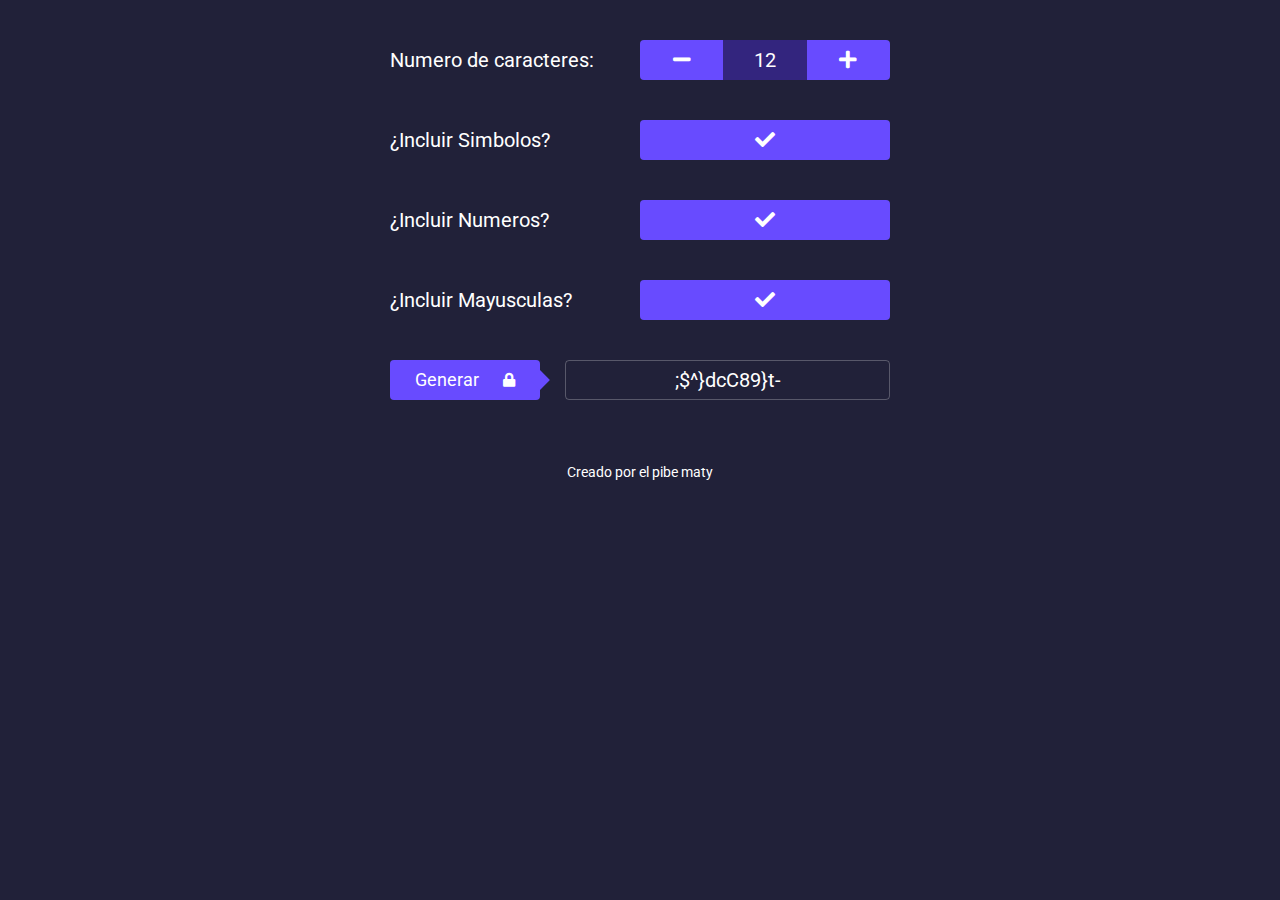
<file: Generador_Passwords-master/index.html>
<!DOCTYPE html>
<html lang="es">
<head>
	<meta charset="UTF-8">
	<meta name="viewport" content="width=device-width, initial-scale=1.0">
	<title>El Maty Password Generator</title>
	<link href="https://fonts.googleapis.com/css?family=Roboto" rel="stylesheet"> 
	<link rel="stylesheet" href="css/estilos.css">
	<link rel="stylesheet" href="fontawesome/css/all.min.css">
</head>
<body>
	<div class="contenedor">
		<form action="" class="app" id="app">
			<div class="fila numero-caracteres">
				<div class="col">
					<label for="numero-caracteres">Numero de caracteres:</label>
				</div>
				<div class="col botones">
					<div>
						<button class="btn" id="btn-menos-uno"><i class="fas fa-minus"></i></button>
					</div>
					<div>
						<input type="text" id="numero-caracteres" readonly value="12">
					</div>
					<div>
						<button class="btn" id="btn-mas-uno"><i class="fas fa-plus"></i></button>
					</div>
				</div>
			</div>
			<div class="fila simbolos">
				<div class="col">
					<label for="simbolos">¿Incluir Simbolos?</label>
				</div>
				<div class="col">
					<button class="btn" id="btn-simbolos"><i class="fas fa-check"></i></button>
				</div>
			</div>
			<div class="fila numeros">
				<div class="col">
					<label for="numeros">¿Incluir Numeros?</label>
				</div>
				<div class="col">
					<button class="btn" id="btn-numeros"><i class="fas fa-check"></i></button>
				</div>
			</div>
			<div class="fila mayusculas">
				<div class="col">
					<label for="mayusculas">¿Incluir Mayusculas?</label>
				</div>
				<div class="col">
					<button class="btn" id="btn-mayusculas"><i class="fas fa-check"></i></button>
				</div>
			</div>
			<div class="fila generar">
				<div class="col">
					<button class="btn btn-generar" id="btn-generar">Generar <i class="fas fa-lock"></i></button>
				</div>
				<div class="col">
					<input type="text" class="input-password" id="input-password" readonly value="T3sT">
				</div>
			</div>
			<div class="fila alerta">
				<div class="col">
					<div class="alerta-copiado" id="alerta-copiado">
						<p><i class="fas fa-copy"></i> Texto Copiado!</p>
					</div>
				</div>
			</div>
		</form>
		<div class="creditos">
			<p>Creado por el pibe maty</p>
		</div>
	</div>

	<script src="js/app.js"></script>
</body>
</html>
</file>
<file: Generador_Passwords-master/css/estilos.css>
/* ------------------------- */
/* Generador de Contraseñas */
/* Creado por: Carlos Arturo Esparza */
/* Para: http://www.falconmasters.com */
/* ------------------------- */

/* ------------------------- */
/* Estilos Generales */
/* ------------------------- */
* {
	box-sizing: border-box;
	padding: 0;
	margin: 0;
	font-family: 'Roboto', sans-serif;
	font-size: 20px;
}

*::selection {
	background:#33257E ;
	color:#fff;
}

*::-moz-selection {
	background:#33257E;
	color:#fff;
}

body {
	background: #212139;
	color: #fff;
}

a {
	color: #fff;
	text-decoration: underline;
}

a:hover {
	text-decoration: none;
}

.contenedor {
	max-width:500px;
	width: 90%;
	margin: 40px auto;
}


/* ------------------------- */
/* Logotipo */
/* ------------------------- */
.logo { 
	margin-bottom: 40px;
	width: 100%;
	text-align: center;
}

.logo img { 
	width: 100%;
	vertical-align: top;
 }

/* ------------------------- */
/* Estilos de Filas y Columnas */
/* ------------------------- */
.app .fila {
	margin-bottom: 40px;
	display: flex;
	flex-direction: row;
	justify-content: space-between;
}

.app .col {
	width: 50%;
}

/* ------------------------- */
/* Estilos generales de inputs y botones */
/* ------------------------- */
.app label {
	line-height: 40px;
}

.app input {
	text-align: center;
	border: none;
}

.app .btn {
	width: 100%;
	background: #684BFF;
	color: #fff;
	display: inline-block;
	height: 40px;
	vertical-align: top;
	font-size: 16px;
	text-align: center;
	border: none;
	border-radius: 4px;
	cursor: pointer;
	transition: all .3s ease;
}

.app .btn:hover {
	background: #B4A5FF;
}

.app .btn.false{
	background: #33257E;
}

/* ------------------------- */
/* Fila: Numero de Caracteres */
/* ------------------------- */
.app .numero-caracteres .botones div {
	width: 100%;
}

.app .numero-caracteres .botones div:nth-child(1) button{
	border-radius: 4px 0 0 4px;
}
.app .numero-caracteres input {
	height: 40px;
	width: 100%;
	cursor: default;
	background: #33257E;
	color: #fff;
}
.app .numero-caracteres .botones div:nth-child(3) button{
	border-radius: 0 4px 4px 0;
}

.app .numero-caracteres .botones{
	display: flex;
	flex-direction: row;
	justify-content: space-between;
}
	
/* ------------------------- */
/* Fila: Generar Contraseña */
/* ------------------------- */
.app .fila.generar {
	margin-bottom: 10px;
}

.app .fila.generar .col:nth-child(1){
	width: 30%;
}

.app .fila.generar .col:nth-child(2) {
	width: 65%;
}

.app .fila.generar .btn.btn-generar {
	width: 100%;
	height: 40px;
	font-size: 18px;
	padding: 0;
	line-height: 40px;
	position: relative;
	z-index: 1;
}

.app .fila.generar .btn.btn-generar i {
	margin-left: 20px;
	position: relative;
	top:-1px;
	font-size: 14px;
}

.app .fila.generar .btn.btn-generar:after {
	content: "";
	display: inline-block;
	background: #684BFF;
	width: 14px;
	height: 14px;
	position: absolute;
	top:13px;
	right:-7px;
	transform: rotate(45deg);
	z-index: 9;
	transition: all .3s ease;
}

.app .fila.generar .col:nth-child(1):hover .btn-generar:after {
	background: #B4A5FF;
}

.app .fila.generar .input-password {
	width: 100%;
	background: none;
	border-radius: 4px;
	border:1px solid rgba(255,255,255,.25);
	color: #fff;
	height: 40px;
	line-height: 40px;
	cursor: pointer;
	transition: all .3s ease;
}

.app .fila.generar .input-password:hover {
	border:1px solid rgba(255,255,255,.5);
}

.app .fila.generar input::selection {
	background: #212139;
}

.app .fila.generar input::-moz-selection {
	background: #212139;
}

/* ------------------------- */
/* Fila: Alerta */
/* ------------------------- */
.app .fila.alerta {
	justify-content: flex-end;
}

.app .fila.alerta .col {
	width: 65%;
}
.app .fila.alerta .alerta-copiado {
	text-align: center;
	color: rgba(255,255,255,0);
	transition: all .3s ease;
}

.app .fila.alerta .alerta-copiado.active {
	color: rgba(255,255,255,1);
}

.app .fila.alerta .alerta-copiado p, 
.app .fila.alerta .alerta-copiado i {
	font-size: 12px;
}

/* ------------------------- */
/* Media Queries */
/* ------------------------- */
@media screen and (max-width: 500px){
	.logo img {
		width: 70%;
	}

	.app .fila {
		flex-direction: column;
		margin-bottom: 20px;
	}

	.app .fila .col {
		width: 100%;
		margin-bottom: 20px;
	}

	.app .fila.generar {
		border-top:1px solid rgba(255,255,255,.25);
		padding-top:40px;
	}

	.app .fila.generar .col:nth-child(1), 
	.app .fila.generar .col:nth-child(2) {
		width: 100%;
	}

	.app .fila.generar .btn.btn-generar:after {
		top: auto;
		left: 50%;
		right: 50%;
		bottom: -7px;
	}
}

/* ------------------------- */
/* Creditos */
/* ------------------------- */
.creditos {
	text-align: center;
}

.creditos p, a {
	font-size: 14px;
}
</file>
<file: Generador_Passwords-master/fontawesome/css/all.min.css>
/*!
 * Font Awesome Free 5.1.1 by @fontawesome - https://fontawesome.com
 * License - https://fontawesome.com/license (Icons: CC BY 4.0, Fonts: SIL OFL 1.1, Code: MIT License)
 */
.fa,.fab,.fal,.far,.fas{-moz-osx-font-smoothing:grayscale;-webkit-font-smoothing:antialiased;display:inline-block;font-style:normal;font-variant:normal;text-rendering:auto;line-height:1}.fa-lg{font-size:1.33333em;line-height:.75em;vertical-align:-.0667em}.fa-xs{font-size:.75em}.fa-sm{font-size:.875em}.fa-1x{font-size:1em}.fa-2x{font-size:2em}.fa-3x{font-size:3em}.fa-4x{font-size:4em}.fa-5x{font-size:5em}.fa-6x{font-size:6em}.fa-7x{font-size:7em}.fa-8x{font-size:8em}.fa-9x{font-size:9em}.fa-10x{font-size:10em}.fa-fw{text-align:center;width:1.25em}.fa-ul{list-style-type:none;margin-left:2.5em;padding-left:0}.fa-ul>li{position:relative}.fa-li{left:-2em;position:absolute;text-align:center;width:2em;line-height:inherit}.fa-border{border:.08em solid #eee;border-radius:.1em;padding:.2em .25em .15em}.fa-pull-left{float:left}.fa-pull-right{float:right}.fa.fa-pull-left,.fab.fa-pull-left,.fal.fa-pull-left,.far.fa-pull-left,.fas.fa-pull-left{margin-right:.3em}.fa.fa-pull-right,.fab.fa-pull-right,.fal.fa-pull-right,.far.fa-pull-right,.fas.fa-pull-right{margin-left:.3em}.fa-spin{animation:a 2s infinite linear}.fa-pulse{animation:a 1s infinite steps(8)}@keyframes a{0%{transform:rotate(0deg)}to{transform:rotate(1turn)}}.fa-rotate-90{-ms-filter:"progid:DXImageTransform.Microsoft.BasicImage(rotation=1)";transform:rotate(90deg)}.fa-rotate-180{-ms-filter:"progid:DXImageTransform.Microsoft.BasicImage(rotation=2)";transform:rotate(180deg)}.fa-rotate-270{-ms-filter:"progid:DXImageTransform.Microsoft.BasicImage(rotation=3)";transform:rotate(270deg)}.fa-flip-horizontal{-ms-filter:"progid:DXImageTransform.Microsoft.BasicImage(rotation=0, mirror=1)";transform:scaleX(-1)}.fa-flip-vertical{transform:scaleY(-1)}.fa-flip-horizontal.fa-flip-vertical,.fa-flip-vertical{-ms-filter:"progid:DXImageTransform.Microsoft.BasicImage(rotation=2, mirror=1)"}.fa-flip-horizontal.fa-flip-vertical{transform:scale(-1)}:root .fa-flip-horizontal,:root .fa-flip-vertical,:root .fa-rotate-90,:root .fa-rotate-180,:root .fa-rotate-270{-webkit-filter:none;filter:none}.fa-stack{display:inline-block;height:2em;line-height:2em;position:relative;vertical-align:middle;width:2em}.fa-stack-1x,.fa-stack-2x{left:0;position:absolute;text-align:center;width:100%}.fa-stack-1x{line-height:inherit}.fa-stack-2x{font-size:2em}.fa-inverse{color:#fff}.fa-500px:before{content:"\f26e"}.fa-accessible-icon:before{content:"\f368"}.fa-accusoft:before{content:"\f369"}.fa-address-book:before{content:"\f2b9"}.fa-address-card:before{content:"\f2bb"}.fa-adjust:before{content:"\f042"}.fa-adn:before{content:"\f170"}.fa-adversal:before{content:"\f36a"}.fa-affiliatetheme:before{content:"\f36b"}.fa-algolia:before{content:"\f36c"}.fa-align-center:before{content:"\f037"}.fa-align-justify:before{content:"\f039"}.fa-align-left:before{content:"\f036"}.fa-align-right:before{content:"\f038"}.fa-allergies:before{content:"\f461"}.fa-amazon:before{content:"\f270"}.fa-amazon-pay:before{content:"\f42c"}.fa-ambulance:before{content:"\f0f9"}.fa-american-sign-language-interpreting:before{content:"\f2a3"}.fa-amilia:before{content:"\f36d"}.fa-anchor:before{content:"\f13d"}.fa-android:before{content:"\f17b"}.fa-angellist:before{content:"\f209"}.fa-angle-double-down:before{content:"\f103"}.fa-angle-double-left:before{content:"\f100"}.fa-angle-double-right:before{content:"\f101"}.fa-angle-double-up:before{content:"\f102"}.fa-angle-down:before{content:"\f107"}.fa-angle-left:before{content:"\f104"}.fa-angle-right:before{content:"\f105"}.fa-angle-up:before{content:"\f106"}.fa-angry:before{content:"\f556"}.fa-angrycreative:before{content:"\f36e"}.fa-angular:before{content:"\f420"}.fa-app-store:before{content:"\f36f"}.fa-app-store-ios:before{content:"\f370"}.fa-apper:before{content:"\f371"}.fa-apple:before{content:"\f179"}.fa-apple-pay:before{content:"\f415"}.fa-archive:before{content:"\f187"}.fa-archway:before{content:"\f557"}.fa-arrow-alt-circle-down:before{content:"\f358"}.fa-arrow-alt-circle-left:before{content:"\f359"}.fa-arrow-alt-circle-right:before{content:"\f35a"}.fa-arrow-alt-circle-up:before{content:"\f35b"}.fa-arrow-circle-down:before{content:"\f0ab"}.fa-arrow-circle-left:before{content:"\f0a8"}.fa-arrow-circle-right:before{content:"\f0a9"}.fa-arrow-circle-up:before{content:"\f0aa"}.fa-arrow-down:before{content:"\f063"}.fa-arrow-left:before{content:"\f060"}.fa-arrow-right:before{content:"\f061"}.fa-arrow-up:before{content:"\f062"}.fa-arrows-alt:before{content:"\f0b2"}.fa-arrows-alt-h:before{content:"\f337"}.fa-arrows-alt-v:before{content:"\f338"}.fa-assistive-listening-systems:before{content:"\f2a2"}.fa-asterisk:before{content:"\f069"}.fa-asymmetrik:before{content:"\f372"}.fa-at:before{content:"\f1fa"}.fa-atlas:before{content:"\f558"}.fa-audible:before{content:"\f373"}.fa-audio-description:before{content:"\f29e"}.fa-autoprefixer:before{content:"\f41c"}.fa-avianex:before{content:"\f374"}.fa-aviato:before{content:"\f421"}.fa-award:before{content:"\f559"}.fa-aws:before{content:"\f375"}.fa-backspace:before{content:"\f55a"}.fa-backward:before{content:"\f04a"}.fa-balance-scale:before{content:"\f24e"}.fa-ban:before{content:"\f05e"}.fa-band-aid:before{content:"\f462"}.fa-bandcamp:before{content:"\f2d5"}.fa-barcode:before{content:"\f02a"}.fa-bars:before{content:"\f0c9"}.fa-baseball-ball:before{content:"\f433"}.fa-basketball-ball:before{content:"\f434"}.fa-bath:before{content:"\f2cd"}.fa-battery-empty:before{content:"\f244"}.fa-battery-full:before{content:"\f240"}.fa-battery-half:before{content:"\f242"}.fa-battery-quarter:before{content:"\f243"}.fa-battery-three-quarters:before{content:"\f241"}.fa-bed:before{content:"\f236"}.fa-beer:before{content:"\f0fc"}.fa-behance:before{content:"\f1b4"}.fa-behance-square:before{content:"\f1b5"}.fa-bell:before{content:"\f0f3"}.fa-bell-slash:before{content:"\f1f6"}.fa-bezier-curve:before{content:"\f55b"}.fa-bicycle:before{content:"\f206"}.fa-bimobject:before{content:"\f378"}.fa-binoculars:before{content:"\f1e5"}.fa-birthday-cake:before{content:"\f1fd"}.fa-bitbucket:before{content:"\f171"}.fa-bitcoin:before{content:"\f379"}.fa-bity:before{content:"\f37a"}.fa-black-tie:before{content:"\f27e"}.fa-blackberry:before{content:"\f37b"}.fa-blender:before{content:"\f517"}.fa-blind:before{content:"\f29d"}.fa-blogger:before{content:"\f37c"}.fa-blogger-b:before{content:"\f37d"}.fa-bluetooth:before{content:"\f293"}.fa-bluetooth-b:before{content:"\f294"}.fa-bold:before{content:"\f032"}.fa-bolt:before{content:"\f0e7"}.fa-bomb:before{content:"\f1e2"}.fa-bong:before{content:"\f55c"}.fa-book:before{content:"\f02d"}.fa-book-open:before{content:"\f518"}.fa-bookmark:before{content:"\f02e"}.fa-bowling-ball:before{content:"\f436"}.fa-box:before{content:"\f466"}.fa-box-open:before{content:"\f49e"}.fa-boxes:before{content:"\f468"}.fa-braille:before{content:"\f2a1"}.fa-briefcase:before{content:"\f0b1"}.fa-briefcase-medical:before{content:"\f469"}.fa-broadcast-tower:before{content:"\f519"}.fa-broom:before{content:"\f51a"}.fa-brush:before{content:"\f55d"}.fa-btc:before{content:"\f15a"}.fa-bug:before{content:"\f188"}.fa-building:before{content:"\f1ad"}.fa-bullhorn:before{content:"\f0a1"}.fa-bullseye:before{content:"\f140"}.fa-burn:before{content:"\f46a"}.fa-buromobelexperte:before{content:"\f37f"}.fa-bus:before{content:"\f207"}.fa-bus-alt:before{content:"\f55e"}.fa-buysellads:before{content:"\f20d"}.fa-calculator:before{content:"\f1ec"}.fa-calendar:before{content:"\f133"}.fa-calendar-alt:before{content:"\f073"}.fa-calendar-check:before{content:"\f274"}.fa-calendar-minus:before{content:"\f272"}.fa-calendar-plus:before{content:"\f271"}.fa-calendar-times:before{content:"\f273"}.fa-camera:before{content:"\f030"}.fa-camera-retro:before{content:"\f083"}.fa-cannabis:before{content:"\f55f"}.fa-capsules:before{content:"\f46b"}.fa-car:before{content:"\f1b9"}.fa-caret-down:before{content:"\f0d7"}.fa-caret-left:before{content:"\f0d9"}.fa-caret-right:before{content:"\f0da"}.fa-caret-square-down:before{content:"\f150"}.fa-caret-square-left:before{content:"\f191"}.fa-caret-square-right:before{content:"\f152"}.fa-caret-square-up:before{content:"\f151"}.fa-caret-up:before{content:"\f0d8"}.fa-cart-arrow-down:before{content:"\f218"}.fa-cart-plus:before{content:"\f217"}.fa-cc-amazon-pay:before{content:"\f42d"}.fa-cc-amex:before{content:"\f1f3"}.fa-cc-apple-pay:before{content:"\f416"}.fa-cc-diners-club:before{content:"\f24c"}.fa-cc-discover:before{content:"\f1f2"}.fa-cc-jcb:before{content:"\f24b"}.fa-cc-mastercard:before{content:"\f1f1"}.fa-cc-paypal:before{content:"\f1f4"}.fa-cc-stripe:before{content:"\f1f5"}.fa-cc-visa:before{content:"\f1f0"}.fa-centercode:before{content:"\f380"}.fa-certificate:before{content:"\f0a3"}.fa-chalkboard:before{content:"\f51b"}.fa-chalkboard-teacher:before{content:"\f51c"}.fa-chart-area:before{content:"\f1fe"}.fa-chart-bar:before{content:"\f080"}.fa-chart-line:before{content:"\f201"}.fa-chart-pie:before{content:"\f200"}.fa-check:before{content:"\f00c"}.fa-check-circle:before{content:"\f058"}.fa-check-double:before{content:"\f560"}.fa-check-square:before{content:"\f14a"}.fa-chess:before{content:"\f439"}.fa-chess-bishop:before{content:"\f43a"}.fa-chess-board:before{content:"\f43c"}.fa-chess-king:before{content:"\f43f"}.fa-chess-knight:before{content:"\f441"}.fa-chess-pawn:before{content:"\f443"}.fa-chess-queen:before{content:"\f445"}.fa-chess-rook:before{content:"\f447"}.fa-chevron-circle-down:before{content:"\f13a"}.fa-chevron-circle-left:before{content:"\f137"}.fa-chevron-circle-right:before{content:"\f138"}.fa-chevron-circle-up:before{content:"\f139"}.fa-chevron-down:before{content:"\f078"}.fa-chevron-left:before{content:"\f053"}.fa-chevron-right:before{content:"\f054"}.fa-chevron-up:before{content:"\f077"}.fa-child:before{content:"\f1ae"}.fa-chrome:before{content:"\f268"}.fa-church:before{content:"\f51d"}.fa-circle:before{content:"\f111"}.fa-circle-notch:before{content:"\f1ce"}.fa-clipboard:before{content:"\f328"}.fa-clipboard-check:before{content:"\f46c"}.fa-clipboard-list:before{content:"\f46d"}.fa-clock:before{content:"\f017"}.fa-clone:before{content:"\f24d"}.fa-closed-captioning:before{content:"\f20a"}.fa-cloud:before{content:"\f0c2"}.fa-cloud-download-alt:before{content:"\f381"}.fa-cloud-upload-alt:before{content:"\f382"}.fa-cloudscale:before{content:"\f383"}.fa-cloudsmith:before{content:"\f384"}.fa-cloudversify:before{content:"\f385"}.fa-cocktail:before{content:"\f561"}.fa-code:before{content:"\f121"}.fa-code-branch:before{content:"\f126"}.fa-codepen:before{content:"\f1cb"}.fa-codiepie:before{content:"\f284"}.fa-coffee:before{content:"\f0f4"}.fa-cog:before{content:"\f013"}.fa-cogs:before{content:"\f085"}.fa-coins:before{content:"\f51e"}.fa-columns:before{content:"\f0db"}.fa-comment:before{content:"\f075"}.fa-comment-alt:before{content:"\f27a"}.fa-comment-dots:before{content:"\f4ad"}.fa-comment-slash:before{content:"\f4b3"}.fa-comments:before{content:"\f086"}.fa-compact-disc:before{content:"\f51f"}.fa-compass:before{content:"\f14e"}.fa-compress:before{content:"\f066"}.fa-concierge-bell:before{content:"\f562"}.fa-connectdevelop:before{content:"\f20e"}.fa-contao:before{content:"\f26d"}.fa-cookie:before{content:"\f563"}.fa-cookie-bite:before{content:"\f564"}.fa-copy:before{content:"\f0c5"}.fa-copyright:before{content:"\f1f9"}.fa-couch:before{content:"\f4b8"}.fa-cpanel:before{content:"\f388"}.fa-creative-commons:before{content:"\f25e"}.fa-creative-commons-by:before{content:"\f4e7"}.fa-creative-commons-nc:before{content:"\f4e8"}.fa-creative-commons-nc-eu:before{content:"\f4e9"}.fa-creative-commons-nc-jp:before{content:"\f4ea"}.fa-creative-commons-nd:before{content:"\f4eb"}.fa-creative-commons-pd:before{content:"\f4ec"}.fa-creative-commons-pd-alt:before{content:"\f4ed"}.fa-creative-commons-remix:before{content:"\f4ee"}.fa-creative-commons-sa:before{content:"\f4ef"}.fa-creative-commons-sampling:before{content:"\f4f0"}.fa-creative-commons-sampling-plus:before{content:"\f4f1"}.fa-creative-commons-share:before{content:"\f4f2"}.fa-credit-card:before{content:"\f09d"}.fa-crop:before{content:"\f125"}.fa-crop-alt:before{content:"\f565"}.fa-crosshairs:before{content:"\f05b"}.fa-crow:before{content:"\f520"}.fa-crown:before{content:"\f521"}.fa-css3:before{content:"\f13c"}.fa-css3-alt:before{content:"\f38b"}.fa-cube:before{content:"\f1b2"}.fa-cubes:before{content:"\f1b3"}.fa-cut:before{content:"\f0c4"}.fa-cuttlefish:before{content:"\f38c"}.fa-d-and-d:before{content:"\f38d"}.fa-dashcube:before{content:"\f210"}.fa-database:before{content:"\f1c0"}.fa-deaf:before{content:"\f2a4"}.fa-delicious:before{content:"\f1a5"}.fa-deploydog:before{content:"\f38e"}.fa-deskpro:before{content:"\f38f"}.fa-desktop:before{content:"\f108"}.fa-deviantart:before{content:"\f1bd"}.fa-diagnoses:before{content:"\f470"}.fa-dice:before{content:"\f522"}.fa-dice-five:before{content:"\f523"}.fa-dice-four:before{content:"\f524"}.fa-dice-one:before{content:"\f525"}.fa-dice-six:before{content:"\f526"}.fa-dice-three:before{content:"\f527"}.fa-dice-two:before{content:"\f528"}.fa-digg:before{content:"\f1a6"}.fa-digital-ocean:before{content:"\f391"}.fa-digital-tachograph:before{content:"\f566"}.fa-discord:before{content:"\f392"}.fa-discourse:before{content:"\f393"}.fa-divide:before{content:"\f529"}.fa-dizzy:before{content:"\f567"}.fa-dna:before{content:"\f471"}.fa-dochub:before{content:"\f394"}.fa-docker:before{content:"\f395"}.fa-dollar-sign:before{content:"\f155"}.fa-dolly:before{content:"\f472"}.fa-dolly-flatbed:before{content:"\f474"}.fa-donate:before{content:"\f4b9"}.fa-door-closed:before{content:"\f52a"}.fa-door-open:before{content:"\f52b"}.fa-dot-circle:before{content:"\f192"}.fa-dove:before{content:"\f4ba"}.fa-download:before{content:"\f019"}.fa-draft2digital:before{content:"\f396"}.fa-drafting-compass:before{content:"\f568"}.fa-dribbble:before{content:"\f17d"}.fa-dribbble-square:before{content:"\f397"}.fa-dropbox:before{content:"\f16b"}.fa-drum:before{content:"\f569"}.fa-drum-steelpan:before{content:"\f56a"}.fa-drupal:before{content:"\f1a9"}.fa-dumbbell:before{content:"\f44b"}.fa-dyalog:before{content:"\f399"}.fa-earlybirds:before{content:"\f39a"}.fa-ebay:before{content:"\f4f4"}.fa-edge:before{content:"\f282"}.fa-edit:before{content:"\f044"}.fa-eject:before{content:"\f052"}.fa-elementor:before{content:"\f430"}.fa-ellipsis-h:before{content:"\f141"}.fa-ellipsis-v:before{content:"\f142"}.fa-ember:before{content:"\f423"}.fa-empire:before{content:"\f1d1"}.fa-envelope:before{content:"\f0e0"}.fa-envelope-open:before{content:"\f2b6"}.fa-envelope-square:before{content:"\f199"}.fa-envira:before{content:"\f299"}.fa-equals:before{content:"\f52c"}.fa-eraser:before{content:"\f12d"}.fa-erlang:before{content:"\f39d"}.fa-ethereum:before{content:"\f42e"}.fa-etsy:before{content:"\f2d7"}.fa-euro-sign:before{content:"\f153"}.fa-exchange-alt:before{content:"\f362"}.fa-exclamation:before{content:"\f12a"}.fa-exclamation-circle:before{content:"\f06a"}.fa-exclamation-triangle:before{content:"\f071"}.fa-expand:before{content:"\f065"}.fa-expand-arrows-alt:before{content:"\f31e"}.fa-expeditedssl:before{content:"\f23e"}.fa-external-link-alt:before{content:"\f35d"}.fa-external-link-square-alt:before{content:"\f360"}.fa-eye:before{content:"\f06e"}.fa-eye-dropper:before{content:"\f1fb"}.fa-eye-slash:before{content:"\f070"}.fa-facebook:before{content:"\f09a"}.fa-facebook-f:before{content:"\f39e"}.fa-facebook-messenger:before{content:"\f39f"}.fa-facebook-square:before{content:"\f082"}.fa-fast-backward:before{content:"\f049"}.fa-fast-forward:before{content:"\f050"}.fa-fax:before{content:"\f1ac"}.fa-feather:before{content:"\f52d"}.fa-feather-alt:before{content:"\f56b"}.fa-female:before{content:"\f182"}.fa-fighter-jet:before{content:"\f0fb"}.fa-file:before{content:"\f15b"}.fa-file-alt:before{content:"\f15c"}.fa-file-archive:before{content:"\f1c6"}.fa-file-audio:before{content:"\f1c7"}.fa-file-code:before{content:"\f1c9"}.fa-file-contract:before{content:"\f56c"}.fa-file-download:before{content:"\f56d"}.fa-file-excel:before{content:"\f1c3"}.fa-file-export:before{content:"\f56e"}.fa-file-image:before{content:"\f1c5"}.fa-file-import:before{content:"\f56f"}.fa-file-invoice:before{content:"\f570"}.fa-file-invoice-dollar:before{content:"\f571"}.fa-file-medical:before{content:"\f477"}.fa-file-medical-alt:before{content:"\f478"}.fa-file-pdf:before{content:"\f1c1"}.fa-file-powerpoint:before{content:"\f1c4"}.fa-file-prescription:before{content:"\f572"}.fa-file-signature:before{content:"\f573"}.fa-file-upload:before{content:"\f574"}.fa-file-video:before{content:"\f1c8"}.fa-file-word:before{content:"\f1c2"}.fa-fill:before{content:"\f575"}.fa-fill-drip:before{content:"\f576"}.fa-film:before{content:"\f008"}.fa-filter:before{content:"\f0b0"}.fa-fingerprint:before{content:"\f577"}.fa-fire:before{content:"\f06d"}.fa-fire-extinguisher:before{content:"\f134"}.fa-firefox:before{content:"\f269"}.fa-first-aid:before{content:"\f479"}.fa-first-order:before{content:"\f2b0"}.fa-first-order-alt:before{content:"\f50a"}.fa-firstdraft:before{content:"\f3a1"}.fa-fish:before{content:"\f578"}.fa-flag:before{content:"\f024"}.fa-flag-checkered:before{content:"\f11e"}.fa-flask:before{content:"\f0c3"}.fa-flickr:before{content:"\f16e"}.fa-flipboard:before{content:"\f44d"}.fa-flushed:before{content:"\f579"}.fa-fly:before{content:"\f417"}.fa-folder:before{content:"\f07b"}.fa-folder-open:before{content:"\f07c"}.fa-font:before{content:"\f031"}.fa-font-awesome:before{content:"\f2b4"}.fa-font-awesome-alt:before{content:"\f35c"}.fa-font-awesome-flag:before{content:"\f425"}.fa-font-awesome-logo-full:before{content:"\f4e6"}.fa-fonticons:before{content:"\f280"}.fa-fonticons-fi:before{content:"\f3a2"}.fa-football-ball:before{content:"\f44e"}.fa-fort-awesome:before{content:"\f286"}.fa-fort-awesome-alt:before{content:"\f3a3"}.fa-forumbee:before{content:"\f211"}.fa-forward:before{content:"\f04e"}.fa-foursquare:before{content:"\f180"}.fa-free-code-camp:before{content:"\f2c5"}.fa-freebsd:before{content:"\f3a4"}.fa-frog:before{content:"\f52e"}.fa-frown:before{content:"\f119"}.fa-frown-open:before{content:"\f57a"}.fa-fulcrum:before{content:"\f50b"}.fa-futbol:before{content:"\f1e3"}.fa-galactic-republic:before{content:"\f50c"}.fa-galactic-senate:before{content:"\f50d"}.fa-gamepad:before{content:"\f11b"}.fa-gas-pump:before{content:"\f52f"}.fa-gavel:before{content:"\f0e3"}.fa-gem:before{content:"\f3a5"}.fa-genderless:before{content:"\f22d"}.fa-get-pocket:before{content:"\f265"}.fa-gg:before{content:"\f260"}.fa-gg-circle:before{content:"\f261"}.fa-gift:before{content:"\f06b"}.fa-git:before{content:"\f1d3"}.fa-git-square:before{content:"\f1d2"}.fa-github:before{content:"\f09b"}.fa-github-alt:before{content:"\f113"}.fa-github-square:before{content:"\f092"}.fa-gitkraken:before{content:"\f3a6"}.fa-gitlab:before{content:"\f296"}.fa-gitter:before{content:"\f426"}.fa-glass-martini:before{content:"\f000"}.fa-glass-martini-alt:before{content:"\f57b"}.fa-glasses:before{content:"\f530"}.fa-glide:before{content:"\f2a5"}.fa-glide-g:before{content:"\f2a6"}.fa-globe:before{content:"\f0ac"}.fa-globe-africa:before{content:"\f57c"}.fa-globe-americas:before{content:"\f57d"}.fa-globe-asia:before{content:"\f57e"}.fa-gofore:before{content:"\f3a7"}.fa-golf-ball:before{content:"\f450"}.fa-goodreads:before{content:"\f3a8"}.fa-goodreads-g:before{content:"\f3a9"}.fa-google:before{content:"\f1a0"}.fa-google-drive:before{content:"\f3aa"}.fa-google-play:before{content:"\f3ab"}.fa-google-plus:before{content:"\f2b3"}.fa-google-plus-g:before{content:"\f0d5"}.fa-google-plus-square:before{content:"\f0d4"}.fa-google-wallet:before{content:"\f1ee"}.fa-graduation-cap:before{content:"\f19d"}.fa-gratipay:before{content:"\f184"}.fa-grav:before{content:"\f2d6"}.fa-greater-than:before{content:"\f531"}.fa-greater-than-equal:before{content:"\f532"}.fa-grimace:before{content:"\f57f"}.fa-grin:before{content:"\f580"}.fa-grin-alt:before{content:"\f581"}.fa-grin-beam:before{content:"\f582"}.fa-grin-beam-sweat:before{content:"\f583"}.fa-grin-hearts:before{content:"\f584"}.fa-grin-squint:before{content:"\f585"}.fa-grin-squint-tears:before{content:"\f586"}.fa-grin-stars:before{content:"\f587"}.fa-grin-tears:before{content:"\f588"}.fa-grin-tongue:before{content:"\f589"}.fa-grin-tongue-squint:before{content:"\f58a"}.fa-grin-tongue-wink:before{content:"\f58b"}.fa-grin-wink:before{content:"\f58c"}.fa-grip-horizontal:before{content:"\f58d"}.fa-grip-vertical:before{content:"\f58e"}.fa-gripfire:before{content:"\f3ac"}.fa-grunt:before{content:"\f3ad"}.fa-gulp:before{content:"\f3ae"}.fa-h-square:before{content:"\f0fd"}.fa-hacker-news:before{content:"\f1d4"}.fa-hacker-news-square:before{content:"\f3af"}.fa-hand-holding:before{content:"\f4bd"}.fa-hand-holding-heart:before{content:"\f4be"}.fa-hand-holding-usd:before{content:"\f4c0"}.fa-hand-lizard:before{content:"\f258"}.fa-hand-paper:before{content:"\f256"}.fa-hand-peace:before{content:"\f25b"}.fa-hand-point-down:before{content:"\f0a7"}.fa-hand-point-left:before{content:"\f0a5"}.fa-hand-point-right:before{content:"\f0a4"}.fa-hand-point-up:before{content:"\f0a6"}.fa-hand-pointer:before{content:"\f25a"}.fa-hand-rock:before{content:"\f255"}.fa-hand-scissors:before{content:"\f257"}.fa-hand-spock:before{content:"\f259"}.fa-hands:before{content:"\f4c2"}.fa-hands-helping:before{content:"\f4c4"}.fa-handshake:before{content:"\f2b5"}.fa-hashtag:before{content:"\f292"}.fa-hdd:before{content:"\f0a0"}.fa-heading:before{content:"\f1dc"}.fa-headphones:before{content:"\f025"}.fa-headphones-alt:before{content:"\f58f"}.fa-headset:before{content:"\f590"}.fa-heart:before{content:"\f004"}.fa-heartbeat:before{content:"\f21e"}.fa-helicopter:before{content:"\f533"}.fa-highlighter:before{content:"\f591"}.fa-hips:before{content:"\f452"}.fa-hire-a-helper:before{content:"\f3b0"}.fa-history:before{content:"\f1da"}.fa-hockey-puck:before{content:"\f453"}.fa-home:before{content:"\f015"}.fa-hooli:before{content:"\f427"}.fa-hornbill:before{content:"\f592"}.fa-hospital:before{content:"\f0f8"}.fa-hospital-alt:before{content:"\f47d"}.fa-hospital-symbol:before{content:"\f47e"}.fa-hot-tub:before{content:"\f593"}.fa-hotel:before{content:"\f594"}.fa-hotjar:before{content:"\f3b1"}.fa-hourglass:before{content:"\f254"}.fa-hourglass-end:before{content:"\f253"}.fa-hourglass-half:before{content:"\f252"}.fa-hourglass-start:before{content:"\f251"}.fa-houzz:before{content:"\f27c"}.fa-html5:before{content:"\f13b"}.fa-hubspot:before{content:"\f3b2"}.fa-i-cursor:before{content:"\f246"}.fa-id-badge:before{content:"\f2c1"}.fa-id-card:before{content:"\f2c2"}.fa-id-card-alt:before{content:"\f47f"}.fa-image:before{content:"\f03e"}.fa-images:before{content:"\f302"}.fa-imdb:before{content:"\f2d8"}.fa-inbox:before{content:"\f01c"}.fa-indent:before{content:"\f03c"}.fa-industry:before{content:"\f275"}.fa-infinity:before{content:"\f534"}.fa-info:before{content:"\f129"}.fa-info-circle:before{content:"\f05a"}.fa-instagram:before{content:"\f16d"}.fa-internet-explorer:before{content:"\f26b"}.fa-ioxhost:before{content:"\f208"}.fa-italic:before{content:"\f033"}.fa-itunes:before{content:"\f3b4"}.fa-itunes-note:before{content:"\f3b5"}.fa-java:before{content:"\f4e4"}.fa-jedi-order:before{content:"\f50e"}.fa-jenkins:before{content:"\f3b6"}.fa-joget:before{content:"\f3b7"}.fa-joint:before{content:"\f595"}.fa-joomla:before{content:"\f1aa"}.fa-js:before{content:"\f3b8"}.fa-js-square:before{content:"\f3b9"}.fa-jsfiddle:before{content:"\f1cc"}.fa-key:before{content:"\f084"}.fa-keybase:before{content:"\f4f5"}.fa-keyboard:before{content:"\f11c"}.fa-keycdn:before{content:"\f3ba"}.fa-kickstarter:before{content:"\f3bb"}.fa-kickstarter-k:before{content:"\f3bc"}.fa-kiss:before{content:"\f596"}.fa-kiss-beam:before{content:"\f597"}.fa-kiss-wink-heart:before{content:"\f598"}.fa-kiwi-bird:before{content:"\f535"}.fa-korvue:before{content:"\f42f"}.fa-language:before{content:"\f1ab"}.fa-laptop:before{content:"\f109"}.fa-laravel:before{content:"\f3bd"}.fa-lastfm:before{content:"\f202"}.fa-lastfm-square:before{content:"\f203"}.fa-laugh:before{content:"\f599"}.fa-laugh-beam:before{content:"\f59a"}.fa-laugh-squint:before{content:"\f59b"}.fa-laugh-wink:before{content:"\f59c"}.fa-leaf:before{content:"\f06c"}.fa-leanpub:before{content:"\f212"}.fa-lemon:before{content:"\f094"}.fa-less:before{content:"\f41d"}.fa-less-than:before{content:"\f536"}.fa-less-than-equal:before{content:"\f537"}.fa-level-down-alt:before{content:"\f3be"}.fa-level-up-alt:before{content:"\f3bf"}.fa-life-ring:before{content:"\f1cd"}.fa-lightbulb:before{content:"\f0eb"}.fa-line:before{content:"\f3c0"}.fa-link:before{content:"\f0c1"}.fa-linkedin:before{content:"\f08c"}.fa-linkedin-in:before{content:"\f0e1"}.fa-linode:before{content:"\f2b8"}.fa-linux:before{content:"\f17c"}.fa-lira-sign:before{content:"\f195"}.fa-list:before{content:"\f03a"}.fa-list-alt:before{content:"\f022"}.fa-list-ol:before{content:"\f0cb"}.fa-list-ul:before{content:"\f0ca"}.fa-location-arrow:before{content:"\f124"}.fa-lock:before{content:"\f023"}.fa-lock-open:before{content:"\f3c1"}.fa-long-arrow-alt-down:before{content:"\f309"}.fa-long-arrow-alt-left:before{content:"\f30a"}.fa-long-arrow-alt-right:before{content:"\f30b"}.fa-long-arrow-alt-up:before{content:"\f30c"}.fa-low-vision:before{content:"\f2a8"}.fa-luggage-cart:before{content:"\f59d"}.fa-lyft:before{content:"\f3c3"}.fa-magento:before{content:"\f3c4"}.fa-magic:before{content:"\f0d0"}.fa-magnet:before{content:"\f076"}.fa-mailchimp:before{content:"\f59e"}.fa-male:before{content:"\f183"}.fa-mandalorian:before{content:"\f50f"}.fa-map:before{content:"\f279"}.fa-map-marked:before{content:"\f59f"}.fa-map-marked-alt:before{content:"\f5a0"}.fa-map-marker:before{content:"\f041"}.fa-map-marker-alt:before{content:"\f3c5"}.fa-map-pin:before{content:"\f276"}.fa-map-signs:before{content:"\f277"}.fa-marker:before{content:"\f5a1"}.fa-mars:before{content:"\f222"}.fa-mars-double:before{content:"\f227"}.fa-mars-stroke:before{content:"\f229"}.fa-mars-stroke-h:before{content:"\f22b"}.fa-mars-stroke-v:before{content:"\f22a"}.fa-mastodon:before{content:"\f4f6"}.fa-maxcdn:before{content:"\f136"}.fa-medal:before{content:"\f5a2"}.fa-medapps:before{content:"\f3c6"}.fa-medium:before{content:"\f23a"}.fa-medium-m:before{content:"\f3c7"}.fa-medkit:before{content:"\f0fa"}.fa-medrt:before{content:"\f3c8"}.fa-meetup:before{content:"\f2e0"}.fa-megaport:before{content:"\f5a3"}.fa-meh:before{content:"\f11a"}.fa-meh-blank:before{content:"\f5a4"}.fa-meh-rolling-eyes:before{content:"\f5a5"}.fa-memory:before{content:"\f538"}.fa-mercury:before{content:"\f223"}.fa-microchip:before{content:"\f2db"}.fa-microphone:before{content:"\f130"}.fa-microphone-alt:before{content:"\f3c9"}.fa-microphone-alt-slash:before{content:"\f539"}.fa-microphone-slash:before{content:"\f131"}.fa-microsoft:before{content:"\f3ca"}.fa-minus:before{content:"\f068"}.fa-minus-circle:before{content:"\f056"}.fa-minus-square:before{content:"\f146"}.fa-mix:before{content:"\f3cb"}.fa-mixcloud:before{content:"\f289"}.fa-mizuni:before{content:"\f3cc"}.fa-mobile:before{content:"\f10b"}.fa-mobile-alt:before{content:"\f3cd"}.fa-modx:before{content:"\f285"}.fa-monero:before{content:"\f3d0"}.fa-money-bill:before{content:"\f0d6"}.fa-money-bill-alt:before{content:"\f3d1"}.fa-money-bill-wave:before{content:"\f53a"}.fa-money-bill-wave-alt:before{content:"\f53b"}.fa-money-check:before{content:"\f53c"}.fa-money-check-alt:before{content:"\f53d"}.fa-monument:before{content:"\f5a6"}.fa-moon:before{content:"\f186"}.fa-mortar-pestle:before{content:"\f5a7"}.fa-motorcycle:before{content:"\f21c"}.fa-mouse-pointer:before{content:"\f245"}.fa-music:before{content:"\f001"}.fa-napster:before{content:"\f3d2"}.fa-neuter:before{content:"\f22c"}.fa-newspaper:before{content:"\f1ea"}.fa-nimblr:before{content:"\f5a8"}.fa-nintendo-switch:before{content:"\f418"}.fa-node:before{content:"\f419"}.fa-node-js:before{content:"\f3d3"}.fa-not-equal:before{content:"\f53e"}.fa-notes-medical:before{content:"\f481"}.fa-npm:before{content:"\f3d4"}.fa-ns8:before{content:"\f3d5"}.fa-nutritionix:before{content:"\f3d6"}.fa-object-group:before{content:"\f247"}.fa-object-ungroup:before{content:"\f248"}.fa-odnoklassniki:before{content:"\f263"}.fa-odnoklassniki-square:before{content:"\f264"}.fa-old-republic:before{content:"\f510"}.fa-opencart:before{content:"\f23d"}.fa-openid:before{content:"\f19b"}.fa-opera:before{content:"\f26a"}.fa-optin-monster:before{content:"\f23c"}.fa-osi:before{content:"\f41a"}.fa-outdent:before{content:"\f03b"}.fa-page4:before{content:"\f3d7"}.fa-pagelines:before{content:"\f18c"}.fa-paint-brush:before{content:"\f1fc"}.fa-paint-roller:before{content:"\f5aa"}.fa-palette:before{content:"\f53f"}.fa-palfed:before{content:"\f3d8"}.fa-pallet:before{content:"\f482"}.fa-paper-plane:before{content:"\f1d8"}.fa-paperclip:before{content:"\f0c6"}.fa-parachute-box:before{content:"\f4cd"}.fa-paragraph:before{content:"\f1dd"}.fa-parking:before{content:"\f540"}.fa-passport:before{content:"\f5ab"}.fa-paste:before{content:"\f0ea"}.fa-patreon:before{content:"\f3d9"}.fa-pause:before{content:"\f04c"}.fa-pause-circle:before{content:"\f28b"}.fa-paw:before{content:"\f1b0"}.fa-paypal:before{content:"\f1ed"}.fa-pen:before{content:"\f304"}.fa-pen-alt:before{content:"\f305"}.fa-pen-fancy:before{content:"\f5ac"}.fa-pen-nib:before{content:"\f5ad"}.fa-pen-square:before{content:"\f14b"}.fa-pencil-alt:before{content:"\f303"}.fa-pencil-ruler:before{content:"\f5ae"}.fa-people-carry:before{content:"\f4ce"}.fa-percent:before{content:"\f295"}.fa-percentage:before{content:"\f541"}.fa-periscope:before{content:"\f3da"}.fa-phabricator:before{content:"\f3db"}.fa-phoenix-framework:before{content:"\f3dc"}.fa-phoenix-squadron:before{content:"\f511"}.fa-phone:before{content:"\f095"}.fa-phone-slash:before{content:"\f3dd"}.fa-phone-square:before{content:"\f098"}.fa-phone-volume:before{content:"\f2a0"}.fa-php:before{content:"\f457"}.fa-pied-piper:before{content:"\f2ae"}.fa-pied-piper-alt:before{content:"\f1a8"}.fa-pied-piper-hat:before{content:"\f4e5"}.fa-pied-piper-pp:before{content:"\f1a7"}.fa-piggy-bank:before{content:"\f4d3"}.fa-pills:before{content:"\f484"}.fa-pinterest:before{content:"\f0d2"}.fa-pinterest-p:before{content:"\f231"}.fa-pinterest-square:before{content:"\f0d3"}.fa-plane:before{content:"\f072"}.fa-plane-arrival:before{content:"\f5af"}.fa-plane-departure:before{content:"\f5b0"}.fa-play:before{content:"\f04b"}.fa-play-circle:before{content:"\f144"}.fa-playstation:before{content:"\f3df"}.fa-plug:before{content:"\f1e6"}.fa-plus:before{content:"\f067"}.fa-plus-circle:before{content:"\f055"}.fa-plus-square:before{content:"\f0fe"}.fa-podcast:before{content:"\f2ce"}.fa-poo:before{content:"\f2fe"}.fa-portrait:before{content:"\f3e0"}.fa-pound-sign:before{content:"\f154"}.fa-power-off:before{content:"\f011"}.fa-prescription:before{content:"\f5b1"}.fa-prescription-bottle:before{content:"\f485"}.fa-prescription-bottle-alt:before{content:"\f486"}.fa-print:before{content:"\f02f"}.fa-procedures:before{content:"\f487"}.fa-product-hunt:before{content:"\f288"}.fa-project-diagram:before{content:"\f542"}.fa-pushed:before{content:"\f3e1"}.fa-puzzle-piece:before{content:"\f12e"}.fa-python:before{content:"\f3e2"}.fa-qq:before{content:"\f1d6"}.fa-qrcode:before{content:"\f029"}.fa-question:before{content:"\f128"}.fa-question-circle:before{content:"\f059"}.fa-quidditch:before{content:"\f458"}.fa-quinscape:before{content:"\f459"}.fa-quora:before{content:"\f2c4"}.fa-quote-left:before{content:"\f10d"}.fa-quote-right:before{content:"\f10e"}.fa-r-project:before{content:"\f4f7"}.fa-random:before{content:"\f074"}.fa-ravelry:before{content:"\f2d9"}.fa-react:before{content:"\f41b"}.fa-readme:before{content:"\f4d5"}.fa-rebel:before{content:"\f1d0"}.fa-receipt:before{content:"\f543"}.fa-recycle:before{content:"\f1b8"}.fa-red-river:before{content:"\f3e3"}.fa-reddit:before{content:"\f1a1"}.fa-reddit-alien:before{content:"\f281"}.fa-reddit-square:before{content:"\f1a2"}.fa-redo:before{content:"\f01e"}.fa-redo-alt:before{content:"\f2f9"}.fa-registered:before{content:"\f25d"}.fa-rendact:before{content:"\f3e4"}.fa-renren:before{content:"\f18b"}.fa-reply:before{content:"\f3e5"}.fa-reply-all:before{content:"\f122"}.fa-replyd:before{content:"\f3e6"}.fa-researchgate:before{content:"\f4f8"}.fa-resolving:before{content:"\f3e7"}.fa-retweet:before{content:"\f079"}.fa-rev:before{content:"\f5b2"}.fa-ribbon:before{content:"\f4d6"}.fa-road:before{content:"\f018"}.fa-robot:before{content:"\f544"}.fa-rocket:before{content:"\f135"}.fa-rocketchat:before{content:"\f3e8"}.fa-rockrms:before{content:"\f3e9"}.fa-rss:before{content:"\f09e"}.fa-rss-square:before{content:"\f143"}.fa-ruble-sign:before{content:"\f158"}.fa-ruler:before{content:"\f545"}.fa-ruler-combined:before{content:"\f546"}.fa-ruler-horizontal:before{content:"\f547"}.fa-ruler-vertical:before{content:"\f548"}.fa-rupee-sign:before{content:"\f156"}.fa-sad-cry:before{content:"\f5b3"}.fa-sad-tear:before{content:"\f5b4"}.fa-safari:before{content:"\f267"}.fa-sass:before{content:"\f41e"}.fa-save:before{content:"\f0c7"}.fa-schlix:before{content:"\f3ea"}.fa-school:before{content:"\f549"}.fa-screwdriver:before{content:"\f54a"}.fa-scribd:before{content:"\f28a"}.fa-search:before{content:"\f002"}.fa-search-minus:before{content:"\f010"}.fa-search-plus:before{content:"\f00e"}.fa-searchengin:before{content:"\f3eb"}.fa-seedling:before{content:"\f4d8"}.fa-sellcast:before{content:"\f2da"}.fa-sellsy:before{content:"\f213"}.fa-server:before{content:"\f233"}.fa-servicestack:before{content:"\f3ec"}.fa-share:before{content:"\f064"}.fa-share-alt:before{content:"\f1e0"}.fa-share-alt-square:before{content:"\f1e1"}.fa-share-square:before{content:"\f14d"}.fa-shekel-sign:before{content:"\f20b"}.fa-shield-alt:before{content:"\f3ed"}.fa-ship:before{content:"\f21a"}.fa-shipping-fast:before{content:"\f48b"}.fa-shirtsinbulk:before{content:"\f214"}.fa-shoe-prints:before{content:"\f54b"}.fa-shopping-bag:before{content:"\f290"}.fa-shopping-basket:before{content:"\f291"}.fa-shopping-cart:before{content:"\f07a"}.fa-shopware:before{content:"\f5b5"}.fa-shower:before{content:"\f2cc"}.fa-shuttle-van:before{content:"\f5b6"}.fa-sign:before{content:"\f4d9"}.fa-sign-in-alt:before{content:"\f2f6"}.fa-sign-language:before{content:"\f2a7"}.fa-sign-out-alt:before{content:"\f2f5"}.fa-signal:before{content:"\f012"}.fa-signature:before{content:"\f5b7"}.fa-simplybuilt:before{content:"\f215"}.fa-sistrix:before{content:"\f3ee"}.fa-sitemap:before{content:"\f0e8"}.fa-sith:before{content:"\f512"}.fa-skull:before{content:"\f54c"}.fa-skyatlas:before{content:"\f216"}.fa-skype:before{content:"\f17e"}.fa-slack:before{content:"\f198"}.fa-slack-hash:before{content:"\f3ef"}.fa-sliders-h:before{content:"\f1de"}.fa-slideshare:before{content:"\f1e7"}.fa-smile:before{content:"\f118"}.fa-smile-beam:before{content:"\f5b8"}.fa-smile-wink:before{content:"\f4da"}.fa-smoking:before{content:"\f48d"}.fa-smoking-ban:before{content:"\f54d"}.fa-snapchat:before{content:"\f2ab"}.fa-snapchat-ghost:before{content:"\f2ac"}.fa-snapchat-square:before{content:"\f2ad"}.fa-snowflake:before{content:"\f2dc"}.fa-solar-panel:before{content:"\f5ba"}.fa-sort:before{content:"\f0dc"}.fa-sort-alpha-down:before{content:"\f15d"}.fa-sort-alpha-up:before{content:"\f15e"}.fa-sort-amount-down:before{content:"\f160"}.fa-sort-amount-up:before{content:"\f161"}.fa-sort-down:before{content:"\f0dd"}.fa-sort-numeric-down:before{content:"\f162"}.fa-sort-numeric-up:before{content:"\f163"}.fa-sort-up:before{content:"\f0de"}.fa-soundcloud:before{content:"\f1be"}.fa-spa:before{content:"\f5bb"}.fa-space-shuttle:before{content:"\f197"}.fa-speakap:before{content:"\f3f3"}.fa-spinner:before{content:"\f110"}.fa-splotch:before{content:"\f5bc"}.fa-spotify:before{content:"\f1bc"}.fa-spray-can:before{content:"\f5bd"}.fa-square:before{content:"\f0c8"}.fa-square-full:before{content:"\f45c"}.fa-squarespace:before{content:"\f5be"}.fa-stack-exchange:before{content:"\f18d"}.fa-stack-overflow:before{content:"\f16c"}.fa-stamp:before{content:"\f5bf"}.fa-star:before{content:"\f005"}.fa-star-half:before{content:"\f089"}.fa-star-half-alt:before{content:"\f5c0"}.fa-staylinked:before{content:"\f3f5"}.fa-steam:before{content:"\f1b6"}.fa-steam-square:before{content:"\f1b7"}.fa-steam-symbol:before{content:"\f3f6"}.fa-step-backward:before{content:"\f048"}.fa-step-forward:before{content:"\f051"}.fa-stethoscope:before{content:"\f0f1"}.fa-sticker-mule:before{content:"\f3f7"}.fa-sticky-note:before{content:"\f249"}.fa-stop:before{content:"\f04d"}.fa-stop-circle:before{content:"\f28d"}.fa-stopwatch:before{content:"\f2f2"}.fa-store:before{content:"\f54e"}.fa-store-alt:before{content:"\f54f"}.fa-strava:before{content:"\f428"}.fa-stream:before{content:"\f550"}.fa-street-view:before{content:"\f21d"}.fa-strikethrough:before{content:"\f0cc"}.fa-stripe:before{content:"\f429"}.fa-stripe-s:before{content:"\f42a"}.fa-stroopwafel:before{content:"\f551"}.fa-studiovinari:before{content:"\f3f8"}.fa-stumbleupon:before{content:"\f1a4"}.fa-stumbleupon-circle:before{content:"\f1a3"}.fa-subscript:before{content:"\f12c"}.fa-subway:before{content:"\f239"}.fa-suitcase:before{content:"\f0f2"}.fa-suitcase-rolling:before{content:"\f5c1"}.fa-sun:before{content:"\f185"}.fa-superpowers:before{content:"\f2dd"}.fa-superscript:before{content:"\f12b"}.fa-supple:before{content:"\f3f9"}.fa-surprise:before{content:"\f5c2"}.fa-swatchbook:before{content:"\f5c3"}.fa-swimmer:before{content:"\f5c4"}.fa-swimming-pool:before{content:"\f5c5"}.fa-sync:before{content:"\f021"}.fa-sync-alt:before{content:"\f2f1"}.fa-syringe:before{content:"\f48e"}.fa-table:before{content:"\f0ce"}.fa-table-tennis:before{content:"\f45d"}.fa-tablet:before{content:"\f10a"}.fa-tablet-alt:before{content:"\f3fa"}.fa-tablets:before{content:"\f490"}.fa-tachometer-alt:before{content:"\f3fd"}.fa-tag:before{content:"\f02b"}.fa-tags:before{content:"\f02c"}.fa-tape:before{content:"\f4db"}.fa-tasks:before{content:"\f0ae"}.fa-taxi:before{content:"\f1ba"}.fa-teamspeak:before{content:"\f4f9"}.fa-telegram:before{content:"\f2c6"}.fa-telegram-plane:before{content:"\f3fe"}.fa-tencent-weibo:before{content:"\f1d5"}.fa-terminal:before{content:"\f120"}.fa-text-height:before{content:"\f034"}.fa-text-width:before{content:"\f035"}.fa-th:before{content:"\f00a"}.fa-th-large:before{content:"\f009"}.fa-th-list:before{content:"\f00b"}.fa-themeco:before{content:"\f5c6"}.fa-themeisle:before{content:"\f2b2"}.fa-thermometer:before{content:"\f491"}.fa-thermometer-empty:before{content:"\f2cb"}.fa-thermometer-full:before{content:"\f2c7"}.fa-thermometer-half:before{content:"\f2c9"}.fa-thermometer-quarter:before{content:"\f2ca"}.fa-thermometer-three-quarters:before{content:"\f2c8"}.fa-thumbs-down:before{content:"\f165"}.fa-thumbs-up:before{content:"\f164"}.fa-thumbtack:before{content:"\f08d"}.fa-ticket-alt:before{content:"\f3ff"}.fa-times:before{content:"\f00d"}.fa-times-circle:before{content:"\f057"}.fa-tint:before{content:"\f043"}.fa-tint-slash:before{content:"\f5c7"}.fa-tired:before{content:"\f5c8"}.fa-toggle-off:before{content:"\f204"}.fa-toggle-on:before{content:"\f205"}.fa-toolbox:before{content:"\f552"}.fa-tooth:before{content:"\f5c9"}.fa-trade-federation:before{content:"\f513"}.fa-trademark:before{content:"\f25c"}.fa-train:before{content:"\f238"}.fa-transgender:before{content:"\f224"}.fa-transgender-alt:before{content:"\f225"}.fa-trash:before{content:"\f1f8"}.fa-trash-alt:before{content:"\f2ed"}.fa-tree:before{content:"\f1bb"}.fa-trello:before{content:"\f181"}.fa-tripadvisor:before{content:"\f262"}.fa-trophy:before{content:"\f091"}.fa-truck:before{content:"\f0d1"}.fa-truck-loading:before{content:"\f4de"}.fa-truck-moving:before{content:"\f4df"}.fa-tshirt:before{content:"\f553"}.fa-tty:before{content:"\f1e4"}.fa-tumblr:before{content:"\f173"}.fa-tumblr-square:before{content:"\f174"}.fa-tv:before{content:"\f26c"}.fa-twitch:before{content:"\f1e8"}.fa-twitter:before{content:"\f099"}.fa-twitter-square:before{content:"\f081"}.fa-typo3:before{content:"\f42b"}.fa-uber:before{content:"\f402"}.fa-uikit:before{content:"\f403"}.fa-umbrella:before{content:"\f0e9"}.fa-umbrella-beach:before{content:"\f5ca"}.fa-underline:before{content:"\f0cd"}.fa-undo:before{content:"\f0e2"}.fa-undo-alt:before{content:"\f2ea"}.fa-uniregistry:before{content:"\f404"}.fa-universal-access:before{content:"\f29a"}.fa-university:before{content:"\f19c"}.fa-unlink:before{content:"\f127"}.fa-unlock:before{content:"\f09c"}.fa-unlock-alt:before{content:"\f13e"}.fa-untappd:before{content:"\f405"}.fa-upload:before{content:"\f093"}.fa-usb:before{content:"\f287"}.fa-user:before{content:"\f007"}.fa-user-alt:before{content:"\f406"}.fa-user-alt-slash:before{content:"\f4fa"}.fa-user-astronaut:before{content:"\f4fb"}.fa-user-check:before{content:"\f4fc"}.fa-user-circle:before{content:"\f2bd"}.fa-user-clock:before{content:"\f4fd"}.fa-user-cog:before{content:"\f4fe"}.fa-user-edit:before{content:"\f4ff"}.fa-user-friends:before{content:"\f500"}.fa-user-graduate:before{content:"\f501"}.fa-user-lock:before{content:"\f502"}.fa-user-md:before{content:"\f0f0"}.fa-user-minus:before{content:"\f503"}.fa-user-ninja:before{content:"\f504"}.fa-user-plus:before{content:"\f234"}.fa-user-secret:before{content:"\f21b"}.fa-user-shield:before{content:"\f505"}.fa-user-slash:before{content:"\f506"}.fa-user-tag:before{content:"\f507"}.fa-user-tie:before{content:"\f508"}.fa-user-times:before{content:"\f235"}.fa-users:before{content:"\f0c0"}.fa-users-cog:before{content:"\f509"}.fa-ussunnah:before{content:"\f407"}.fa-utensil-spoon:before{content:"\f2e5"}.fa-utensils:before{content:"\f2e7"}.fa-vaadin:before{content:"\f408"}.fa-vector-square:before{content:"\f5cb"}.fa-venus:before{content:"\f221"}.fa-venus-double:before{content:"\f226"}.fa-venus-mars:before{content:"\f228"}.fa-viacoin:before{content:"\f237"}.fa-viadeo:before{content:"\f2a9"}.fa-viadeo-square:before{content:"\f2aa"}.fa-vial:before{content:"\f492"}.fa-vials:before{content:"\f493"}.fa-viber:before{content:"\f409"}.fa-video:before{content:"\f03d"}.fa-video-slash:before{content:"\f4e2"}.fa-vimeo:before{content:"\f40a"}.fa-vimeo-square:before{content:"\f194"}.fa-vimeo-v:before{content:"\f27d"}.fa-vine:before{content:"\f1ca"}.fa-vk:before{content:"\f189"}.fa-vnv:before{content:"\f40b"}.fa-volleyball-ball:before{content:"\f45f"}.fa-volume-down:before{content:"\f027"}.fa-volume-off:before{content:"\f026"}.fa-volume-up:before{content:"\f028"}.fa-vuejs:before{content:"\f41f"}.fa-walking:before{content:"\f554"}.fa-wallet:before{content:"\f555"}.fa-warehouse:before{content:"\f494"}.fa-weebly:before{content:"\f5cc"}.fa-weibo:before{content:"\f18a"}.fa-weight:before{content:"\f496"}.fa-weight-hanging:before{content:"\f5cd"}.fa-weixin:before{content:"\f1d7"}.fa-whatsapp:before{content:"\f232"}.fa-whatsapp-square:before{content:"\f40c"}.fa-wheelchair:before{content:"\f193"}.fa-whmcs:before{content:"\f40d"}.fa-wifi:before{content:"\f1eb"}.fa-wikipedia-w:before{content:"\f266"}.fa-window-close:before{content:"\f410"}.fa-window-maximize:before{content:"\f2d0"}.fa-window-minimize:before{content:"\f2d1"}.fa-window-restore:before{content:"\f2d2"}.fa-windows:before{content:"\f17a"}.fa-wine-glass:before{content:"\f4e3"}.fa-wine-glass-alt:before{content:"\f5ce"}.fa-wix:before{content:"\f5cf"}.fa-wolf-pack-battalion:before{content:"\f514"}.fa-won-sign:before{content:"\f159"}.fa-wordpress:before{content:"\f19a"}.fa-wordpress-simple:before{content:"\f411"}.fa-wpbeginner:before{content:"\f297"}.fa-wpexplorer:before{content:"\f2de"}.fa-wpforms:before{content:"\f298"}.fa-wrench:before{content:"\f0ad"}.fa-x-ray:before{content:"\f497"}.fa-xbox:before{content:"\f412"}.fa-xing:before{content:"\f168"}.fa-xing-square:before{content:"\f169"}.fa-y-combinator:before{content:"\f23b"}.fa-yahoo:before{content:"\f19e"}.fa-yandex:before{content:"\f413"}.fa-yandex-international:before{content:"\f414"}.fa-yelp:before{content:"\f1e9"}.fa-yen-sign:before{content:"\f157"}.fa-yoast:before{content:"\f2b1"}.fa-youtube:before{content:"\f167"}.fa-youtube-square:before{content:"\f431"}.sr-only{border:0;clip:rect(0,0,0,0);height:1px;margin:-1px;overflow:hidden;padding:0;position:absolute;width:1px}.sr-only-focusable:active,.sr-only-focusable:focus{clip:auto;height:auto;margin:0;overflow:visible;position:static;width:auto}@font-face{font-family:"Font Awesome 5 Brands";font-style:normal;font-weight:normal;src:url(../webfonts/fa-brands-400.eot);src:url(../webfonts/fa-brands-400.eot?#iefix) format("embedded-opentype"),url(../webfonts/fa-brands-400.woff2) format("woff2"),url(../webfonts/fa-brands-400.woff) format("woff"),url(../webfonts/fa-brands-400.ttf) format("truetype"),url(../webfonts/fa-brands-400.svg#fontawesome) format("svg")}.fab{font-family:"Font Awesome 5 Brands"}@font-face{font-family:"Font Awesome 5 Free";font-style:normal;font-weight:400;src:url(../webfonts/fa-regular-400.eot);src:url(../webfonts/fa-regular-400.eot?#iefix) format("embedded-opentype"),url(../webfonts/fa-regular-400.woff2) format("woff2"),url(../webfonts/fa-regular-400.woff) format("woff"),url(../webfonts/fa-regular-400.ttf) format("truetype"),url(../webfonts/fa-regular-400.svg#fontawesome) format("svg")}.far{font-weight:400}@font-face{font-family:"Font Awesome 5 Free";font-style:normal;font-weight:900;src:url(../webfonts/fa-solid-900.eot);src:url(../webfonts/fa-solid-900.eot?#iefix) format("embedded-opentype"),url(../webfonts/fa-solid-900.woff2) format("woff2"),url(../webfonts/fa-solid-900.woff) format("woff"),url(../webfonts/fa-solid-900.ttf) format("truetype"),url(../webfonts/fa-solid-900.svg#fontawesome) format("svg")}.fa,.far,.fas{font-family:"Font Awesome 5 Free"}.fa,.fas{font-weight:900}
</file>
